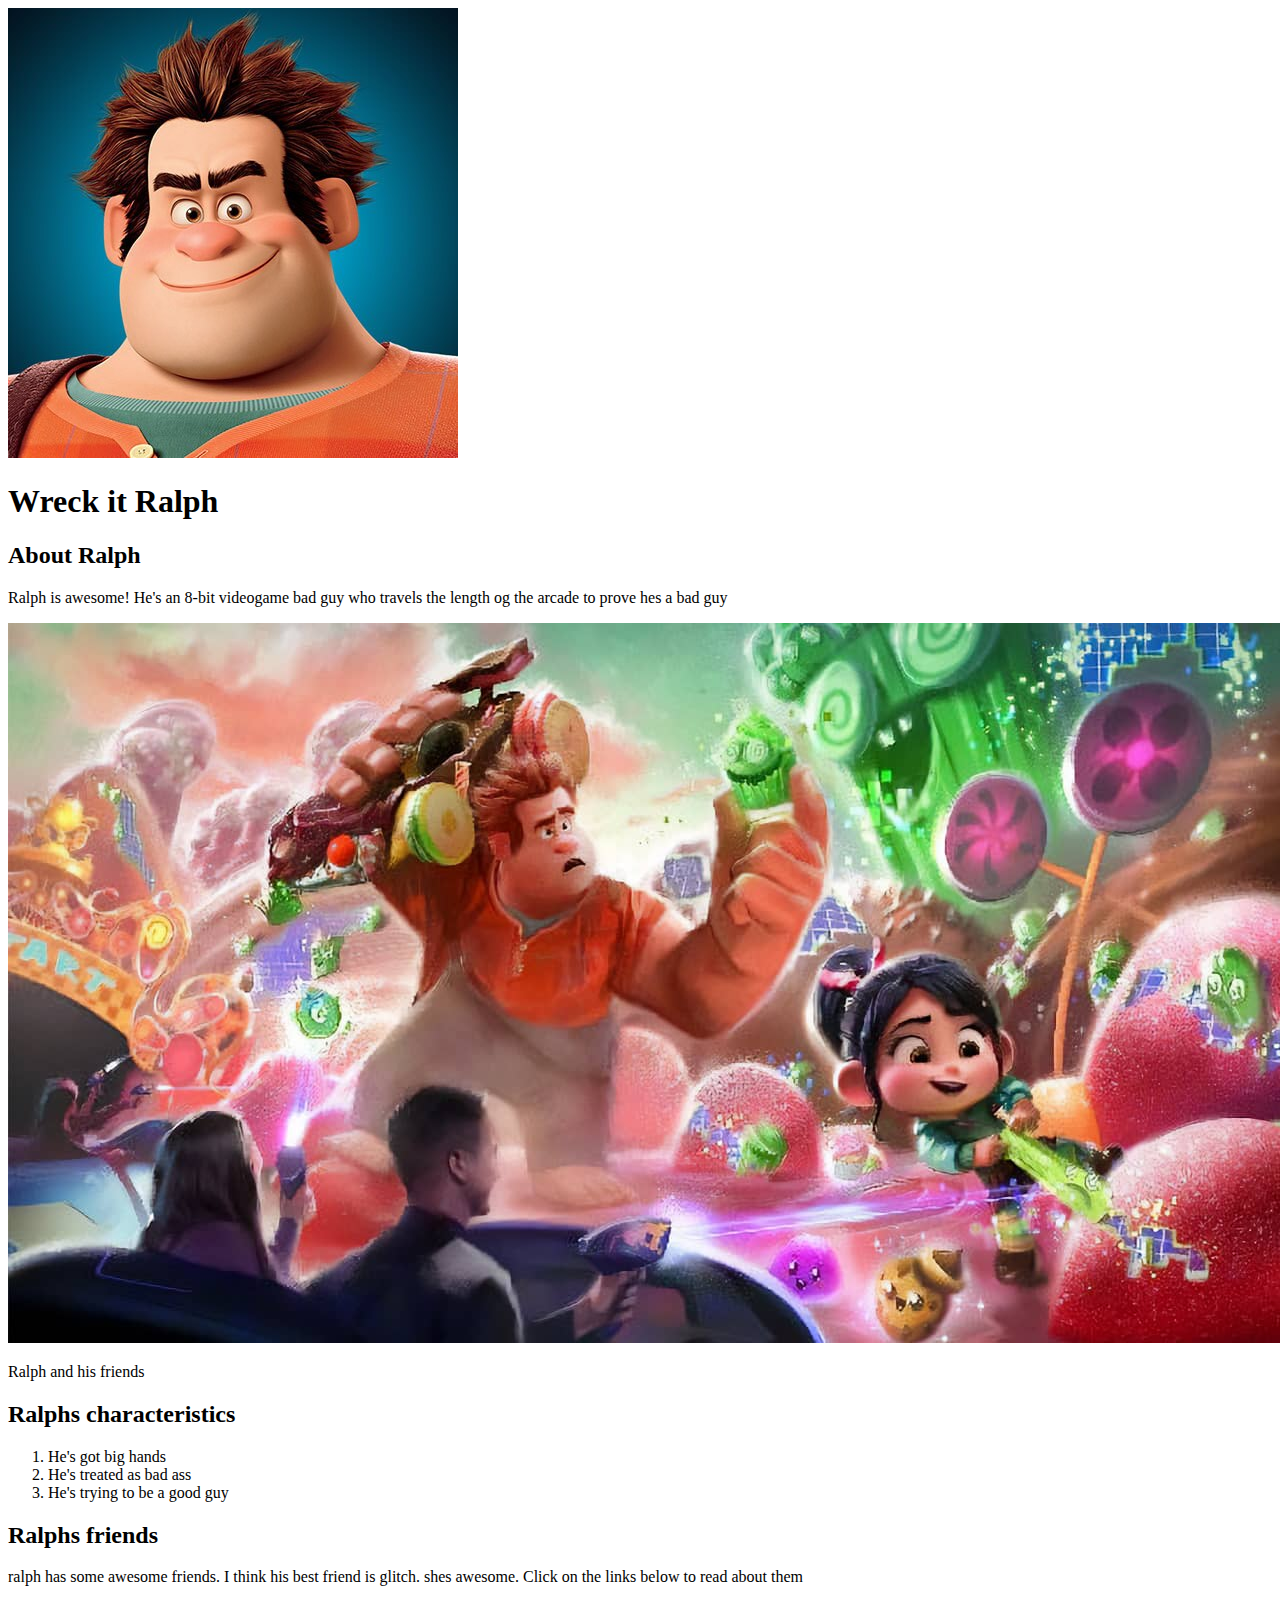
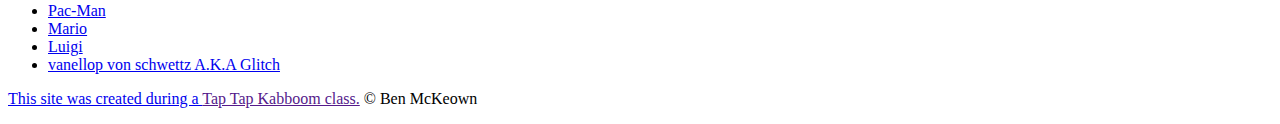
<file: INDEX.HTML>
<!DOCTYPE html>
<html>
<head>
    <title>Wreck it Ralph</title>
    <link rel="icon" href="img/ralph.jpeg">
</head>
<body>
    <!--header element-->
    <header>
        <img src="img/ralph.jpeg" alt="">
    </header>
<!-- main element -->
 <main>
    <h1>Wreck it Ralph</h1>
    <h2>About Ralph</h2>
    <p> Ralph is awesome! He's an 8-bit videogame bad guy who travels the length og the 
        arcade to prove hes a bad guy
    </p>
    <img src="img/ralph-big.jpg" alt="">
  <p>Ralph and his friends</p>
  <!-- Charateristics -->
  <h2>Ralphs characteristics</h2>
  <ol>
    <li>He's got big hands</li>
    <li>He's treated as bad ass</li>
    <li>He's trying to be a good guy</li>
  </ol> 
  <!-- friends -->
    <h2>Ralphs friends</h2>
    <p>ralph has some awesome friends. I think his best friend is glitch. shes awesome. Click on the links below to read 
        about them
    </p>
    <ul>
        <li><a href="https://en.wikipedia.org/wiki/Pac-Man" target="_blank">Pac-Man</li>
            <li><a href="https://en.wikipedia.org/wiki/Mario" target="_blank">Mario</li>
                <li><a href="https://en.wikipedia.org/wiki/Luigi" target="_blank">Luigi</li>
                    <li><a href="https://disney.fandom.com/wiki/Vanellope_von_Schweetz" target="_blank">vanellop von schwettz A.K.A Glitch</li>
    </ul>
<!-- footer element -->

<footer>
<p>This site was created during a <a href=""https://taptapkaboom.com">Tap Tap Kabboom class.</a> &copy; Ben McKeown</p>
</footer>

</main>

</body>
</html>
</file>
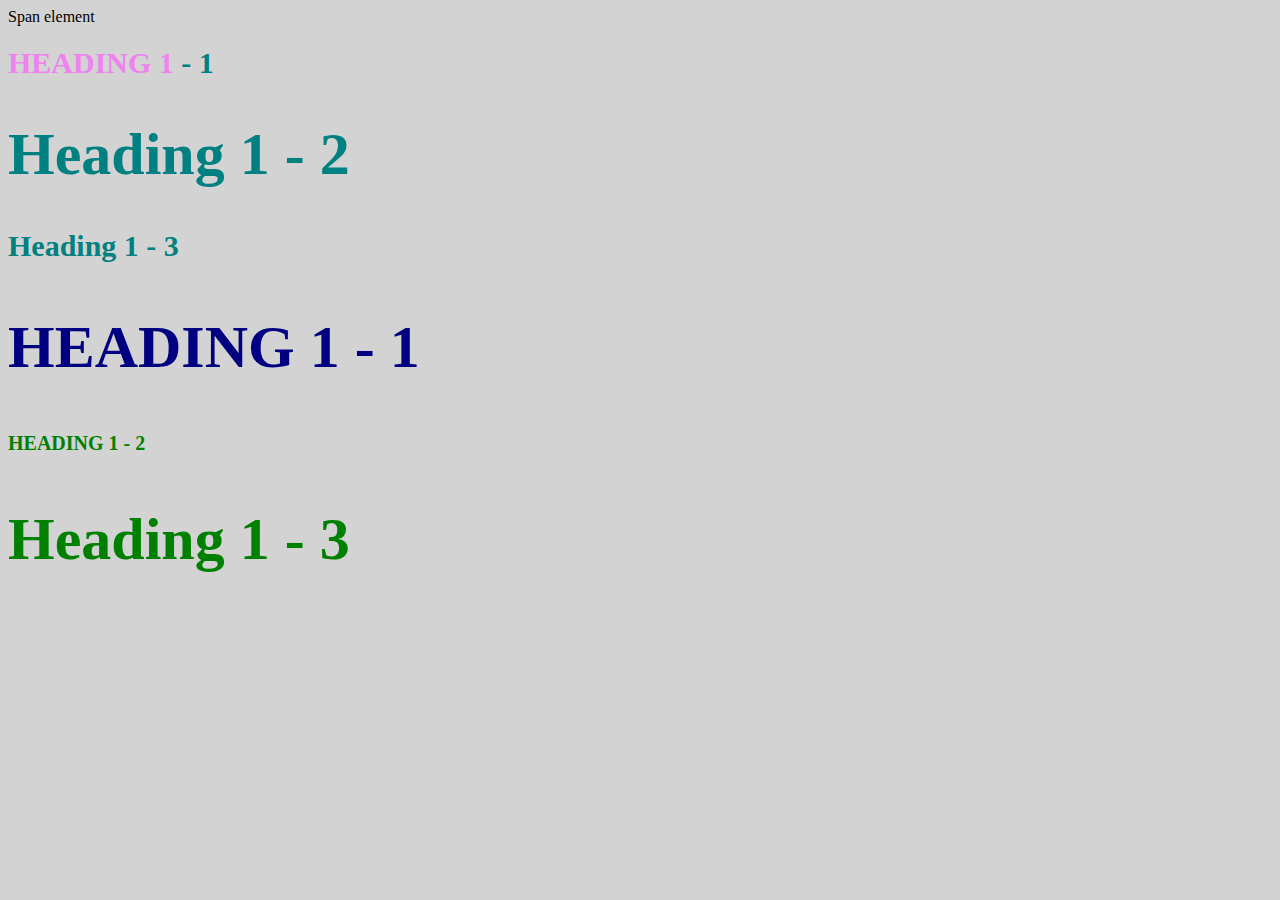
<file: style-test.html>
<!DOCTYPE html>
<html>
    <head>
    <title> Style test</title>
    <link rel="stylesheet" type=""text/css" href="css/style.css">
    </head>
    <body>
        <span>Span element</span>
        <h1 class="uppercase"><span>Heading 1 </span> - 1</h1>
        <h1 class="big">Heading 1 - 2</h1>
        <h1>Heading 1 - 3</h1>
        <h2 class="big uppercase">Heading 1 - 1</h2>
        <h2 class="uppercase">Heading 1 - 2</h2>
        <h2 class="big">Heading 1 - 3</h2>
    </body>
</html>
</file>
<file: css/style.css>
body{
    background-color: lightgrey;
}
h1{
    font-size: 30px;
    color: teal;
}
h2{
    color: red;
    font-size: 20px;
}
h2{
    color: green;
}

.big{
    font-size: 60px;
}
.uppercase{
    text-transform: uppercase;
}

.big.uppercase{
    color: navy;
} 
h1 span{
    color: violet;
}
</file>
